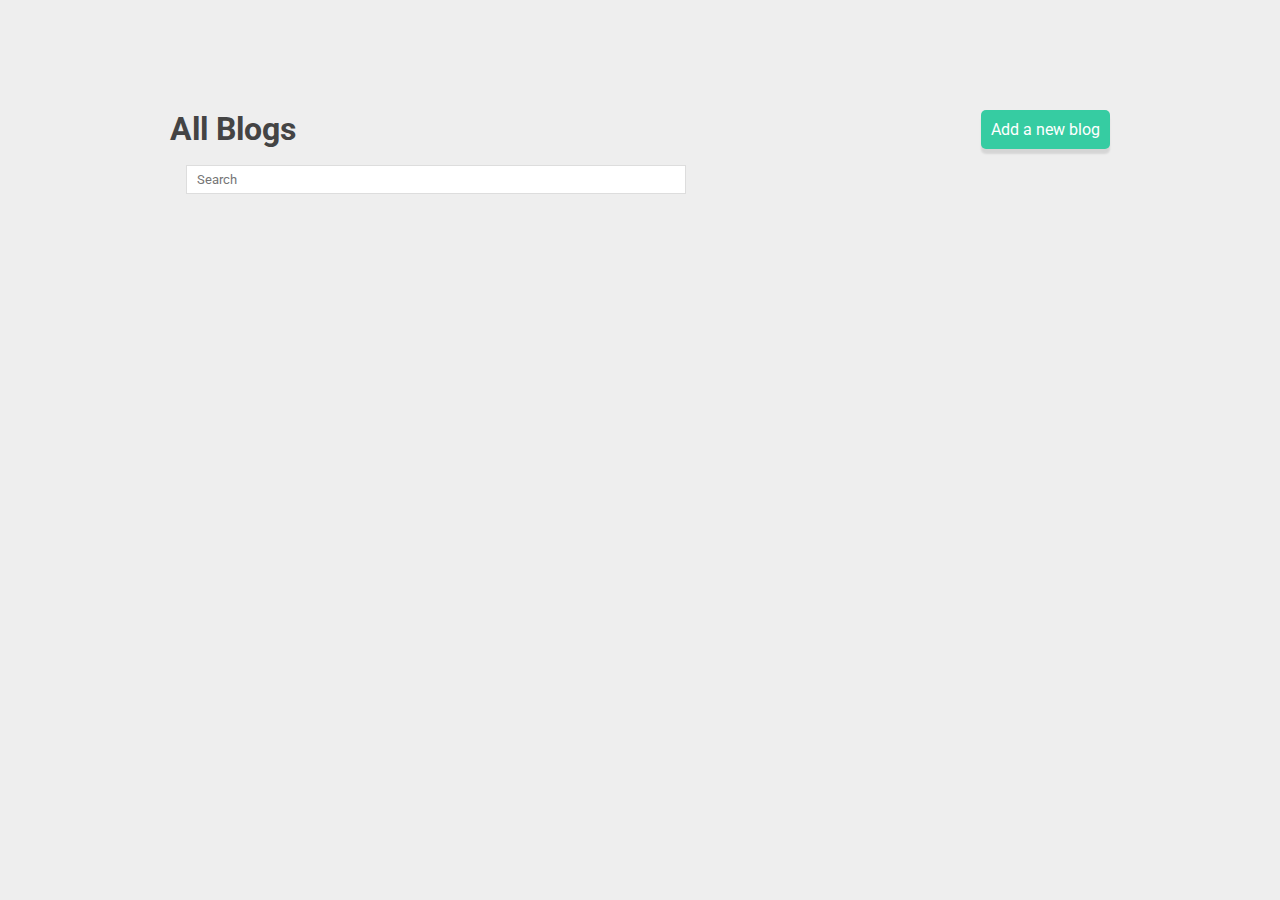
<file: index.html>
<!DOCTYPE html>
<html lang="en">
<head>
  <meta charset="UTF-8">
  <meta http-equiv="X-UA-Compatible" content="IE=edge">
  <meta name="viewport" content="width=device-width, initial-scale=1.0">
  <link rel="stylesheet" href="index.css">
  <title>JSON Server</title>
</head>
<body>
  
  <nav>
    <h1>All Blogs</h1>
    <a href="/create.html">Add a new blog</a>
  </nav>

  <form class="search">
    <input type="text" name="term" placeholder=Search Term>
  </form>

  <div class="blogs"></div>

  <script src="index.js"></script>
</body>
</html>
</file>
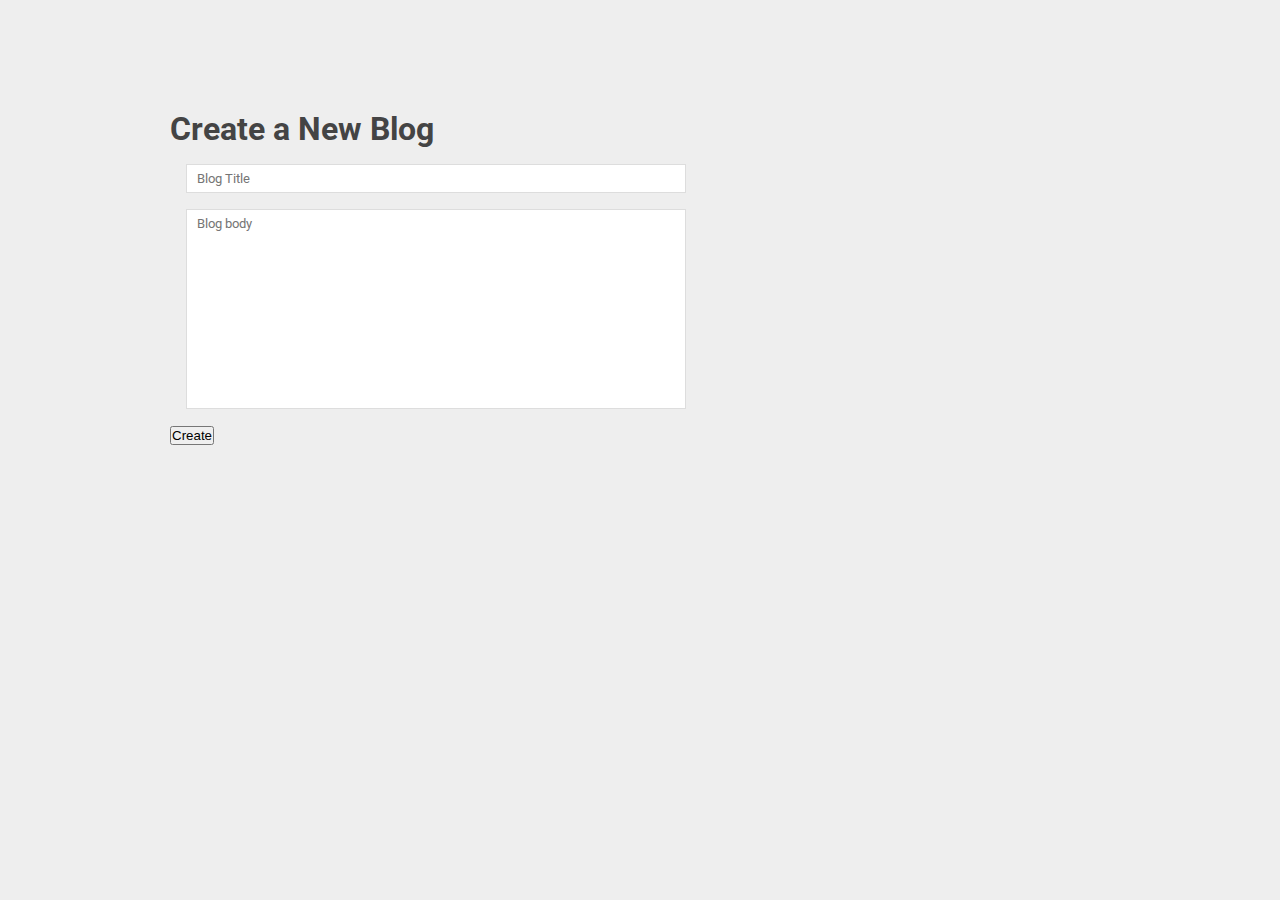
<file: create.html>
<!DOCTYPE html>
<html lang="en">
<head>
  <meta charset="UTF-8">
  <meta http-equiv="X-UA-Compatible" content="IE=edge">
  <meta name="viewport" content="width=device-width, initial-scale=1.0">
  <link rel="stylesheet" href="index.css">
  <title>JSON Server</title>
</head>
<body>
  
  <h1>Create a New Blog</h1>

  <form>
    <input type="text" name="title" required placeholder="Blog Title">
    <textarea name="body" required placeholder="Blog body"></textarea>
    <button type="submit">Create</button>
  </form>

  <script src="create.js"></script>
</body>
</html>
</file>
<file: index.css>
@import url('https://fonts.googleapis.com/css2?family=Roboto:wght@400;700&display=swap');

* {
  padding: 0; margin: 0; box-sizing: border-box;
}

body {
  background-color: #eee;
  font-family: 'Roboto', sans-serif;
  color: #444;
  max-width: 960px;
  margin: 100px auto;
  padding: 10px;
}
nav {
  display: flex;
  justify-content: space-between;
}
nav h1 {
  margin: 0;
}
nav a {
  color: white;
  text-decoration: none;
  background-color: #36cca2;
  padding: 10px;
  border-radius: 5px;
  box-shadow: 0 5px 2px rgba(0, 0, 0, 0.1);
}

/* Form */
form {
  max-width: 500px
}
input, textarea {
  display: block;
  margin: 16px;
  padding: 6px 10px;
  width: 100%;
  border: 1px solid #ddd;
  font-family: 'Roboto', sans-serif;
}
textarea {
  resize: none;
  min-height: 200px;
}

/* post list */
.post {
  padding: 15px;
  background-color: white;
  margin: 20px 0;
  border-radius: 10px;
}

.post h2 {
  margin: 0;
}
.post p {
  margin-top: 0;
}
.post a {
  color: #36cca2;
  text-decoration: none;
}
</file>
